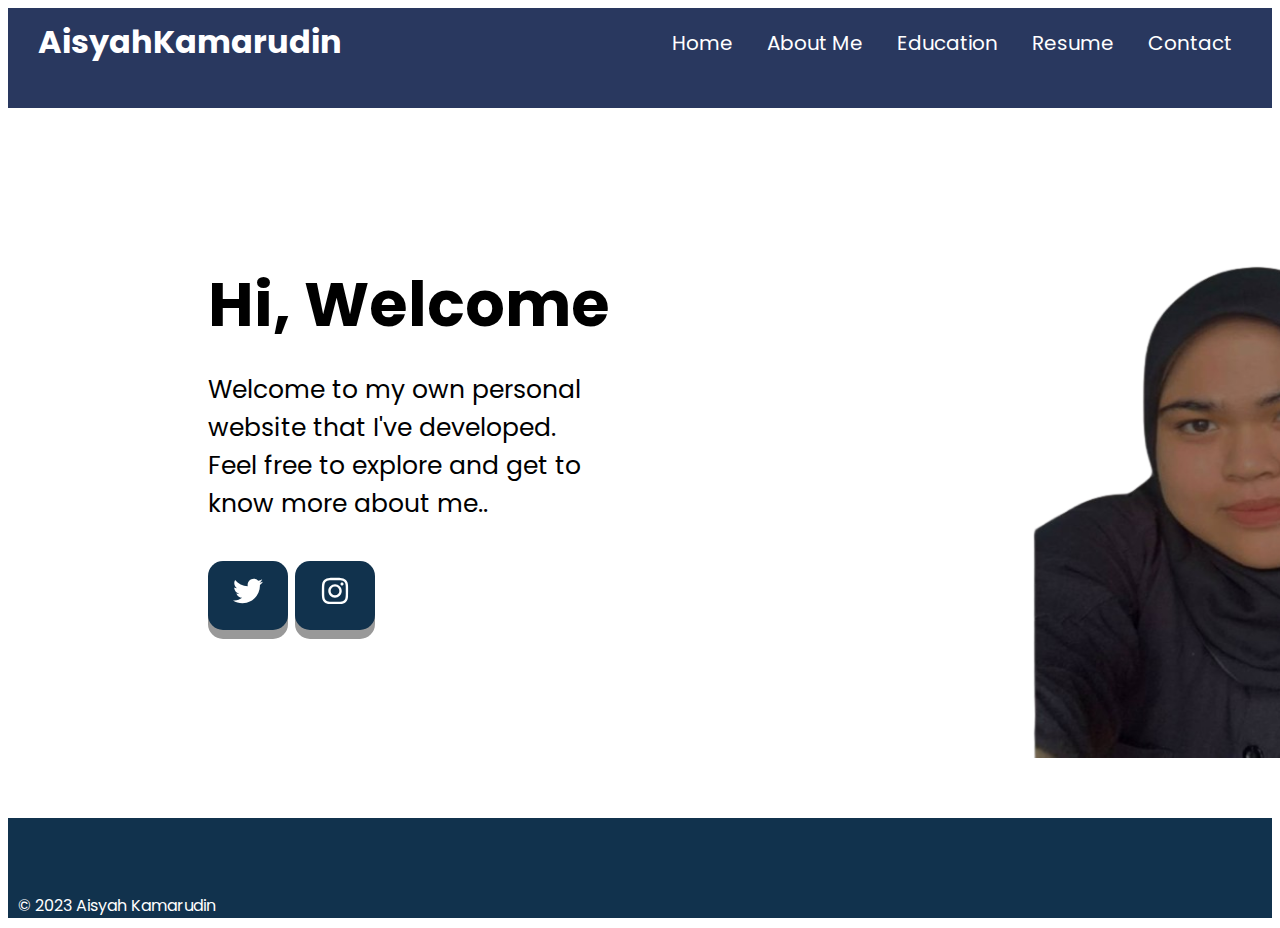
<file: index.html>
<!DOCTYPE html>
<html>
<link rel="preconnect" href="https://fonts.googleapis.com">
<link rel="preconnect" href="https://fonts.gstatic.com" crossorigin>
<link href="https://fonts.googleapis.com/css2?family=Poppins:wght@300;400&display=swap" rel="stylesheet">

<head>
	<title> AisyahKamarudin | Home</title>
	<link rel="stylesheet" href="css/style.css" type="text/css" />
	<meta name="viewport" content="width=device-width, initial-scale=1">
</head>

<body>
	<!--------------- Header ---------------->
	<div class="header" style="margin: 0;">
		<div class="MyName">
			<h1 style="padding-left:30px;">AisyahKamarudin</h1>
		</div>
		<div class="NavList">
			<ul class="navigation">
				<a href="index.html">
					<li>Home</li>
				</a>
				<a href="aboutme.html">
					<li>About Me</li>
				</a>
				<a href="education.html">
					<li>Education</li>
				</a>
				<a href="resume.html">
					<li>Resume</li>
				</a>
				<a href="contact.html">
					<li>Contact</li>
				</a>
			</ul>
		</div>
	</div>

	<!--------------- Welcome ---------------->
	<div class="main">
		<div class="Welcome">
			<div class="innerWelcome">
				<h1>Hi, Welcome</h1>
				<p>Welcome to my own personal website that I've developed. <br>
					Feel free to explore and get to know more about me..<br><br>
					<a href="https://twitter.com/home" target="_black" class="button1">
						<svg style="width: 30px; fill:white; height: 30px" xmlns="http://www.w3.org/2000/svg"
							viewBox="0 0 512 512">
							<path
								d="M459.37 151.716c.325 4.548.325 9.097.325 13.645 0 138.72-105.583 298.558-298.558 298.558-59.452 0-114.68-17.219-161.137-47.106 8.447.974 16.568 1.299 25.34 1.299 49.055 0 94.213-16.568 130.274-44.832-46.132-.975-84.792-31.188-98.112-72.772 6.498.974 12.995 1.624 19.818 1.624 9.421 0 18.843-1.3 27.614-3.573-48.081-9.747-84.143-51.98-84.143-102.985v-1.299c13.969 7.797 30.214 12.67 47.431 13.319-28.264-18.843-46.781-51.005-46.781-87.391 0-19.492 5.197-37.36 14.294-52.954 51.655 63.675 129.3 105.258 216.365 109.807-1.624-7.797-2.599-15.918-2.599-24.04 0-57.828 46.782-104.934 104.934-104.934 30.213 0 57.502 12.67 76.67 33.137 23.715-4.548 46.456-13.32 66.599-25.34-7.798 24.366-24.366 44.833-46.132 57.827 21.117-2.273 41.584-8.122 60.426-16.243-14.292 20.791-32.161 39.308-52.628 54.253z" />
						</svg>
					</a>
					<a href="https://instagram.com/" target="_black" class="button1 ">
						<svg style="width: 30px; fill:white; height: 30px" xmlns="http://www.w3.org/2000/svg"
							viewBox="0 0 448 512"><!--! Font Awesome Pro 6.4.0 by @fontawesome - https://fontawesome.com License - https://fontawesome.com/license (Commercial License) Copyright 2023 Fonticons, Inc. -->
							<path
								d="M224.1 141c-63.6 0-114.9 51.3-114.9 114.9s51.3 114.9 114.9 114.9S339 319.5 339 255.9 287.7 141 224.1 141zm0 189.6c-41.1 0-74.7-33.5-74.7-74.7s33.5-74.7 74.7-74.7 74.7 33.5 74.7 74.7-33.6 74.7-74.7 74.7zm146.4-194.3c0 14.9-12 26.8-26.8 26.8-14.9 0-26.8-12-26.8-26.8s12-26.8 26.8-26.8 26.8 12 26.8 26.8zm76.1 27.2c-1.7-35.9-9.9-67.7-36.2-93.9-26.2-26.2-58-34.4-93.9-36.2-37-2.1-147.9-2.1-184.9 0-35.8 1.7-67.6 9.9-93.9 36.1s-34.4 58-36.2 93.9c-2.1 37-2.1 147.9 0 184.9 1.7 35.9 9.9 67.7 36.2 93.9s58 34.4 93.9 36.2c37 2.1 147.9 2.1 184.9 0 35.9-1.7 67.7-9.9 93.9-36.2 26.2-26.2 34.4-58 36.2-93.9 2.1-37 2.1-147.8 0-184.8zM398.8 388c-7.8 19.6-22.9 34.7-42.6 42.6-29.5 11.7-99.5 9-132.1 9s-102.7 2.6-132.1-9c-19.6-7.8-34.7-22.9-42.6-42.6-11.7-29.5-9-99.5-9-132.1s-2.6-102.7 9-132.1c7.8-19.6 22.9-34.7 42.6-42.6 29.5-11.7 99.5-9 132.1-9s102.7-2.6 132.1 9c19.6 7.8 34.7 22.9 42.6 42.6 11.7 29.5 9 99.5 9 132.1s2.7 102.7-9 132.1z" />
						</svg></a>
			</div>
		</div>
		<div class="pic">
			<img class="imgClass" src="Images/profilepic2.png" style="background-size: cover;"></div>
		</div>
	</div>

	<!-- This is the footer -->
	<div class="footer">
		<p style="color:white; padding-top: 75px;">&copy 2023 Aisyah Kamarudin</p>
	</div>


</body>

</html>
</file>
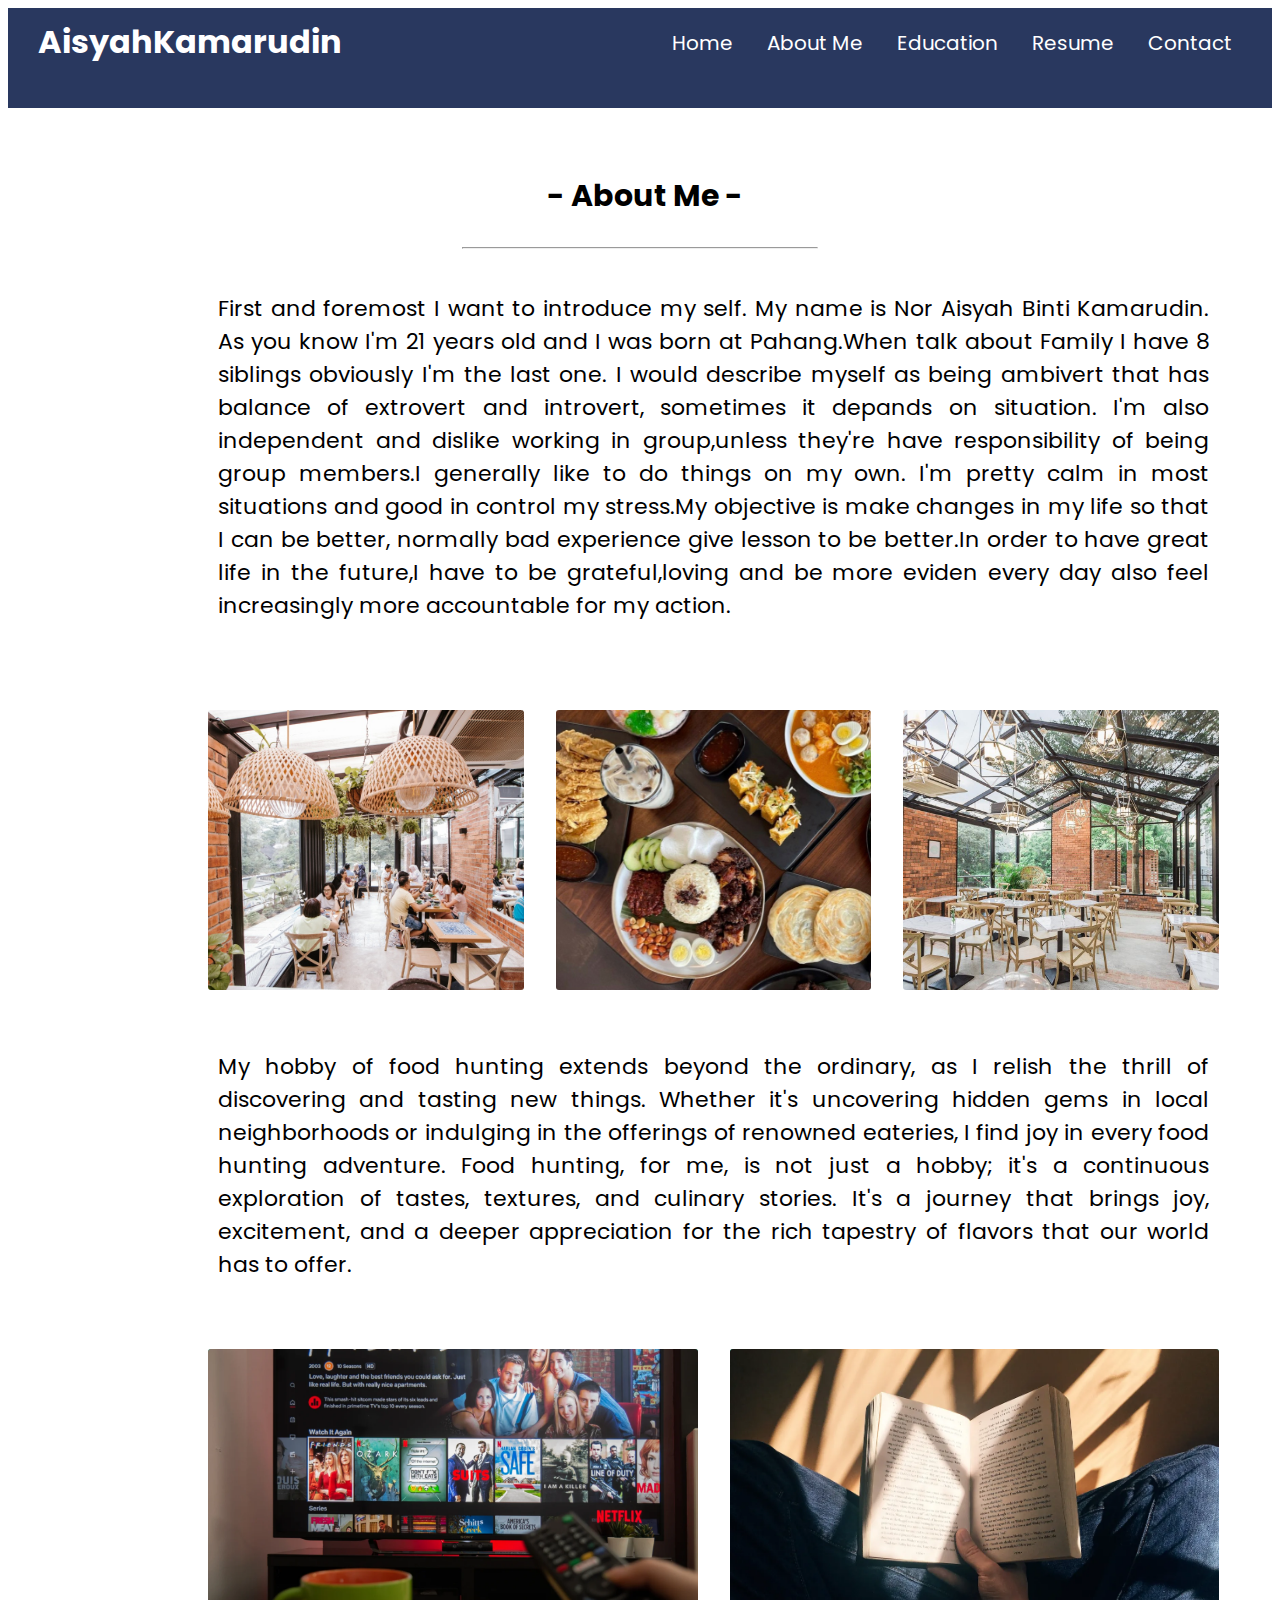
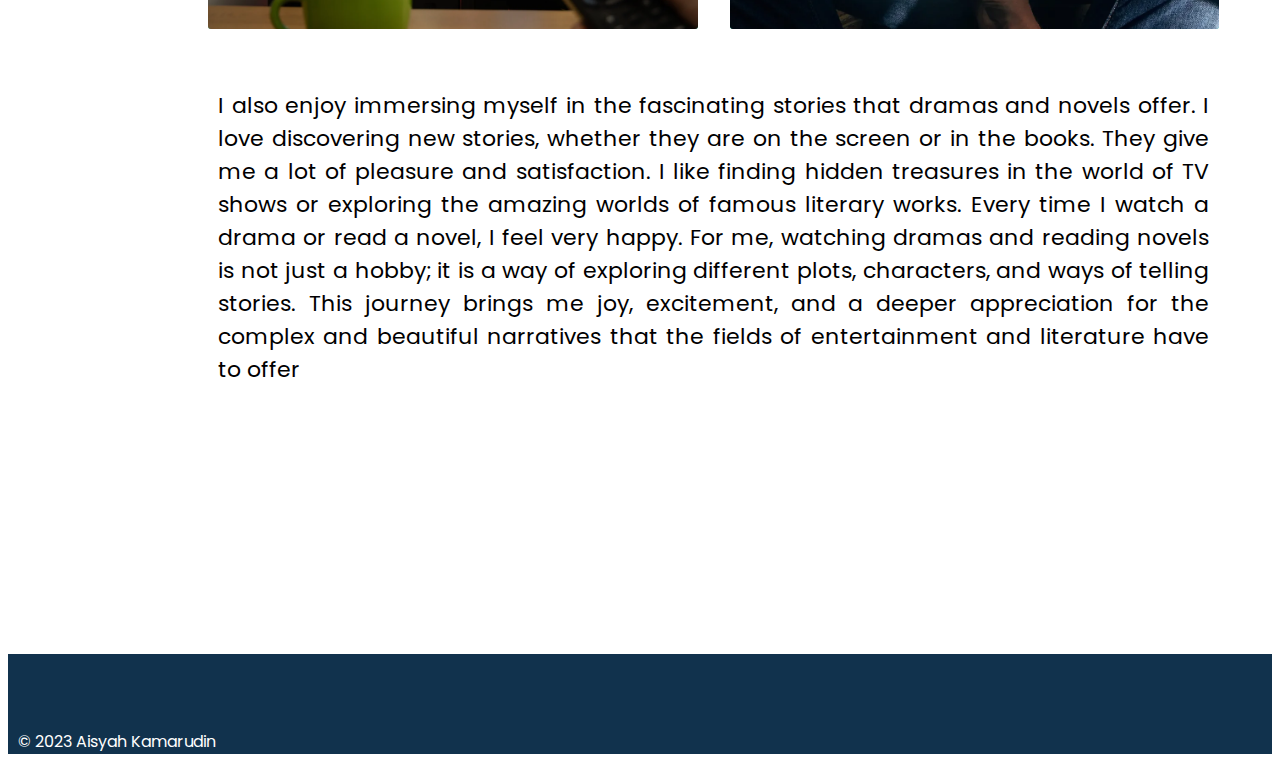
<file: aboutme.html>
<!DOCTYPE html>
<html>
<link rel="preconnect" href="https://fonts.googleapis.com">
<link rel="preconnect" href="https://fonts.gstatic.com" crossorigin>
<link href="https://fonts.googleapis.com/css2?family=Poppins:wght@300;400&display=swap" rel="stylesheet">

<head>
	<title> AisyahKamarudin | About Me</title>
	<link rel="stylesheet" href="css/style.css" type="text/css" />
	<meta name="viewport" content="width=device-width, initial-scale=1">
</head>

<body>
	<!--------------- Header ---------------->
	<div class="header" style="margin-bottom: 15px">
		<div class="MyName">
			<h1 style="padding-left:30px;">AisyahKamarudin</h1>
		</div>
		<div class="NavList">
			<ul class="navigation">
				<a href="index.html">
					<li>Home</li>
				</a>
				<a href="aboutme.html">
					<li>About Me</li>
				</a>
				<a href="education.html">
					<li>Education</li>
				</a>
				<a href="resume.html">
					<li>Resume</li>
				</a>
				<a href="contact.html">
					<li>Contact</li>
				</a>
			</ul>
		</div>
	</div>

	<!--------------- Welcome ---------------->
	<!--------------- About Title ---------------->
	<div class="resumeCentre">
		<h2>- About Me -</h2>
		<hr style="width:28%; " class="resumeCentre"><br>
	</div>

	<!--------------- About ---------------->
	<div class="About" id="About" style="margin: 0 200px;">
		<p style="font-size:22px;text-align: justify;">
			First and foremost I want to introduce my self. My name is Nor Aisyah Binti Kamarudin. As you know I'm 21
			years old and I was born at Pahang.When talk about Family I have 8 siblings obviously I'm the last one.
			I would describe myself as being ambivert that has balance of extrovert and introvert, sometimes it depands
			on situation. I'm also independent and dislike working in group,unless they're have responsibility of being
			group members.I generally like to do things on my own. I'm pretty calm in most situations and good in control my stress.My
			objective is make changes in my life so that I can be better, normally bad experience give lesson to be
			better.In order to have great life in the future,I have to be grateful,loving and be more eviden every day also feel
			increasingly more accountable for my action. 
			<br><br>
		</p>

		<br>
		<p style="font-size:22px;text-align: justify;">
		<section class="media" id="media" style="background-color: white;">
			<div class="main-container">
				<div class="image image-1">
					<img src="Images/cafe1.jpeg">
				</div>
				<div class="image image-2">
					<img src="Images/cafe2.jpg">
				</div>
				<div class="image image-3">
					<img src="Images/cafe3.jpg">
				</div>
			</div>
			<div><br><br>
				<p style="font-size:22px;text-align: justify;">
					My hobby of food hunting extends beyond the ordinary, as I relish the thrill of discovering and
					tasting new things.
					Whether it's uncovering hidden gems in local neighborhoods or indulging in the offerings of renowned
					eateries, I find joy in every food hunting adventure.
					Food hunting, for me, is not just a hobby; it's a continuous exploration of tastes, textures, and
					culinary stories. It's a journey that brings joy, excitement,
					and a deeper appreciation for the rich tapestry of flavors that our world has to offer.
					<br><br>
				</p>

			</div>
		</section>
		<br>

		<section class="media" id="media" style="background-color: white;">
			<div class="main-container">
				<div class="image image-1">
					<img src="Images/netflix.webp">
				</div>
				<div class="image image-2">
					<img src="Images/novel.webp">
				</div>
			</div>
			<div><br><br>
				<p style="font-size:22px;text-align: justify;">
					I also enjoy immersing myself in the fascinating stories that dramas and novels offer. I love discovering new stories, whether they are on the screen or in the books. They give me a lot of pleasure and satisfaction. I like finding hidden treasures in the world of TV shows or exploring the amazing worlds of famous literary works. Every time I watch a drama or read a novel, I feel very happy.

					For me, watching dramas and reading novels is not just a hobby; it is a way of exploring different plots, characters, and ways of telling stories. This journey brings me joy, excitement, and a deeper appreciation for the complex and beautiful narratives that the fields of entertainment and literature have to offer					<br><br>
				</p>

			</div>
		</section>


	</div>	<br><br><br><br><br><br><br><br><br>



	<!-- This is the footer -->
	<div class="footer" >
		<p style="color:white; padding-top: 75px;">&copy 2023 Aisyah Kamarudin</p>
	</div>


</body>

</html>
</file>
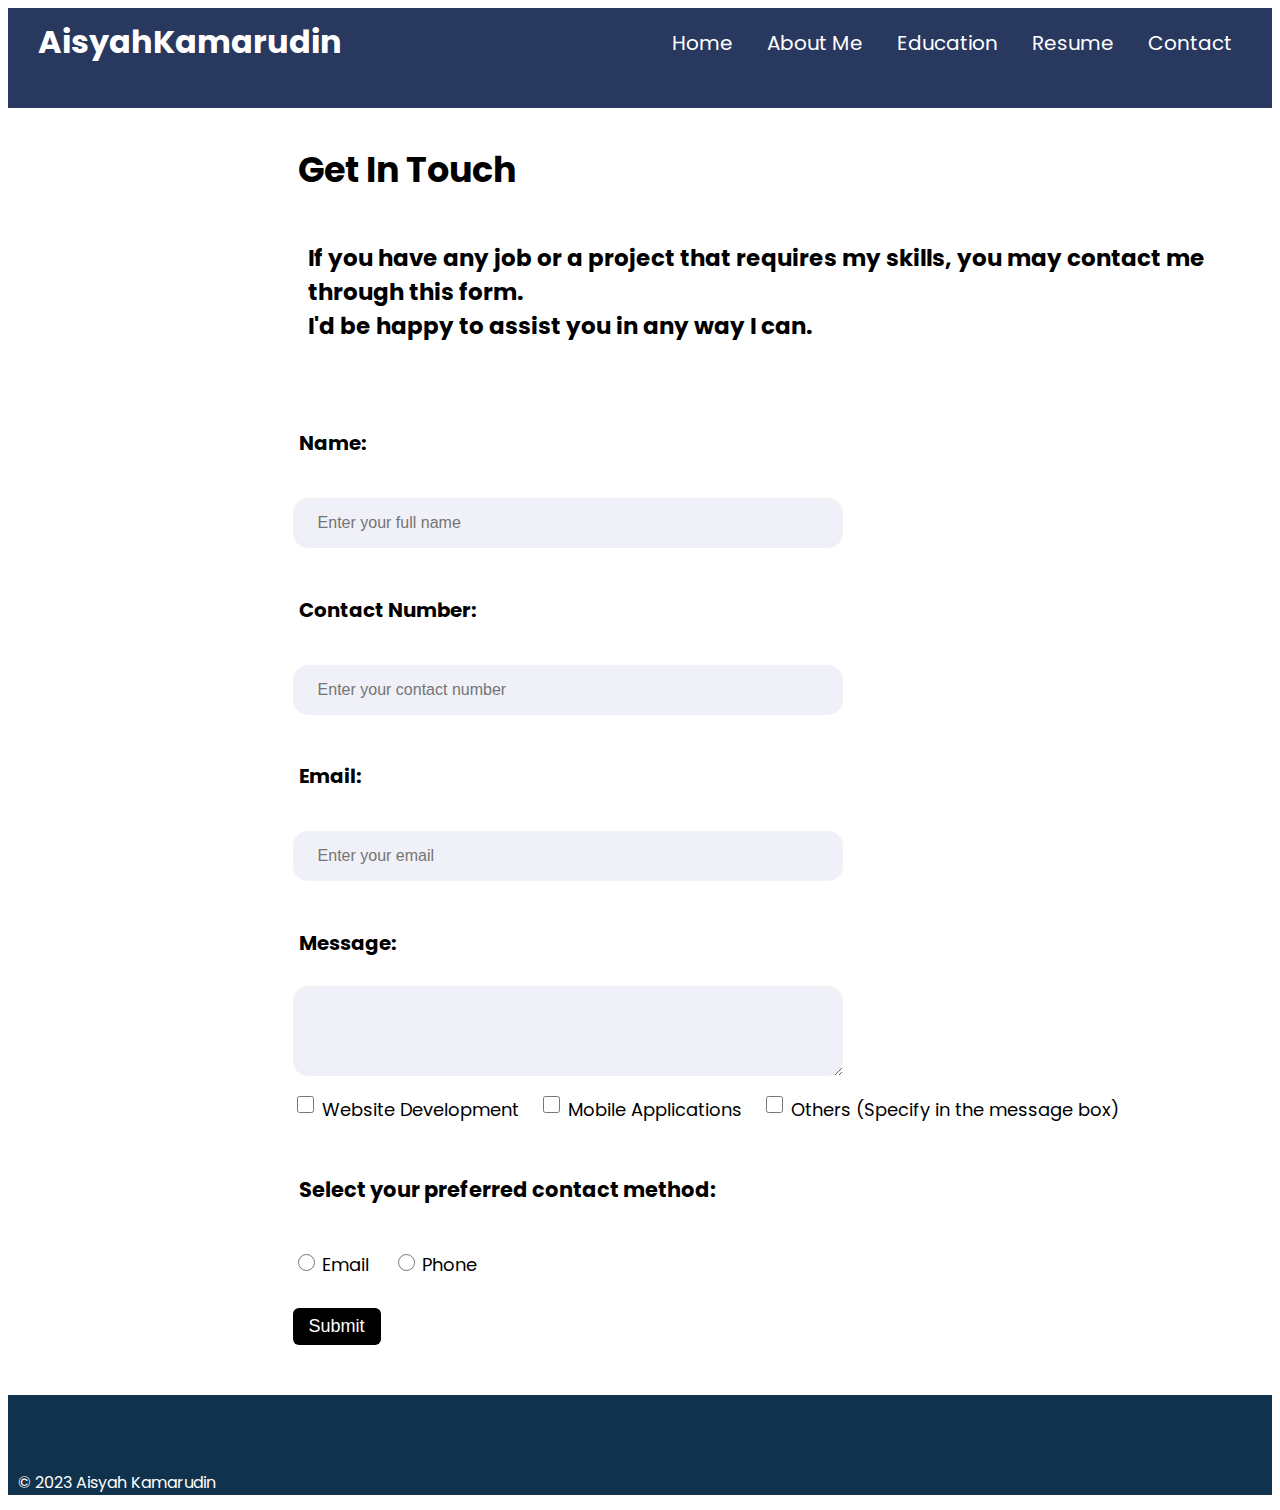
<file: contact.html>
<!--Programmer Name: AZLIE BIN JOHARI 
	Date completed: 14/12/2021
	Description: This is a personal digital resume wesbite developed using HTML,CSS, Javascript and Jquery library-->
	
	<!DOCTYPE html>
	<html>
	<link rel="preconnect" href="https://fonts.googleapis.com">
	<link rel="preconnect" href="https://fonts.gstatic.com" crossorigin>
	<link href="https://fonts.googleapis.com/css2?family=Poppins:wght@300;400&display=swap" rel="stylesheet">
	
		<head>
			<title> AisyahKamarudin | Contact Me</title>
			<link rel="stylesheet" href="css/style.css" type="text/css" />
			<meta name="viewport" content="width=device-width, initial-scale=1">
		</head>
		
		<body>
		<!--------------- Header ---------------->
		<div class="header" style="margin-bottom: 15px">
			<div class="MyName">
				<h1 style="padding-left:30px;">AisyahKamarudin</h1>
			</div>
			<div class="NavList">
				<ul class="navigation">
					<a href="index.html">
						<li>Home</li>
					</a>
					<a href="aboutme.html">
						<li>About Me</li>
					</a>
					<a href="education.html">
						<li>Education</li>
					</a>
					<a href="resume.html">
						<li>Resume</li>
					</a>
					<a href="contact.html">
						<li>Contact</li>
					</a>
				</ul>
			</div>
		</div>
		
	<!------------------Content-------------------------->
	
	<div class="contact-container" style="background-color:white">
		<div class="contactContent">
		
			<div class="topic-text">
				<h3>Get In Touch</h3>
				<p>If you have any job or a project that requires my skills, you may contact me through this form.<br>I'd be happy to assist you in any way I can.</p>
			</div>
		
			<form name = "contact-form" action="Contact.html" method= "post" >
				<div class="form-container">
					<div class="label-input">
						<h3>Name:</h3>
					</div>
					<div class="input-box">
					 <input type="text" placeholder="Enter your full name">
					</div>
					
					<div class="label-input">
						<h3>Contact Number:</h3>
					</div>
					
					<div class="input-box">
					  <input type="text" placeholder="Enter your contact number">
					</div>		
					
					<div class="label-input">
						<h3>Email:</h3>
					</div>
					
					<div class="input-box">
					  <input type="text" placeholder="Enter your email">
					</div>
					
					<div class="label-input">
						<h3>Message:</h3>
					</div>
					<textarea class="message-box" rows="5" cols="30" name="message"> </textarea>
					
					<div class="checkbox-group">
						<input class ="Input" type="checkbox" name="typeMessage" value="yes"><p>Website Development</p>
						<input class ="Input" type="checkbox" name="typeMessage" value="yes"><p>Mobile Applications</p>
						<input class ="Input" type="checkbox" name="typeMessage" value="yes"><p>Others (Specify in the message box)</p>
					</div>
					<div class="radio-button">
						<h3>Select your preferred contact method:</h3>
					<input class ="Input" type="radio" name="typeContact" value="email"> <span style="margin-right:20px; font-size: 18px;">Email</span>
					<input class ="Input" type="radio" name="typeContact" value="phone"> <span style="font-size: 18px;">Phone</span>
					</div>	
					
	
					<div class="button">
						<input type="button" value="Submit" class="submit-button">
					</div>
				</div>			
			 </form>
		</div>	 
	</div><br><br>
	
		
		<!-- This is the footer -->
		<div class ="footer">
			<p style="color:white; padding-top: 75px;">&copy 2023 Aisyah Kamarudin</p>
		</div>
		
		
		</body>
	</html>
</file>
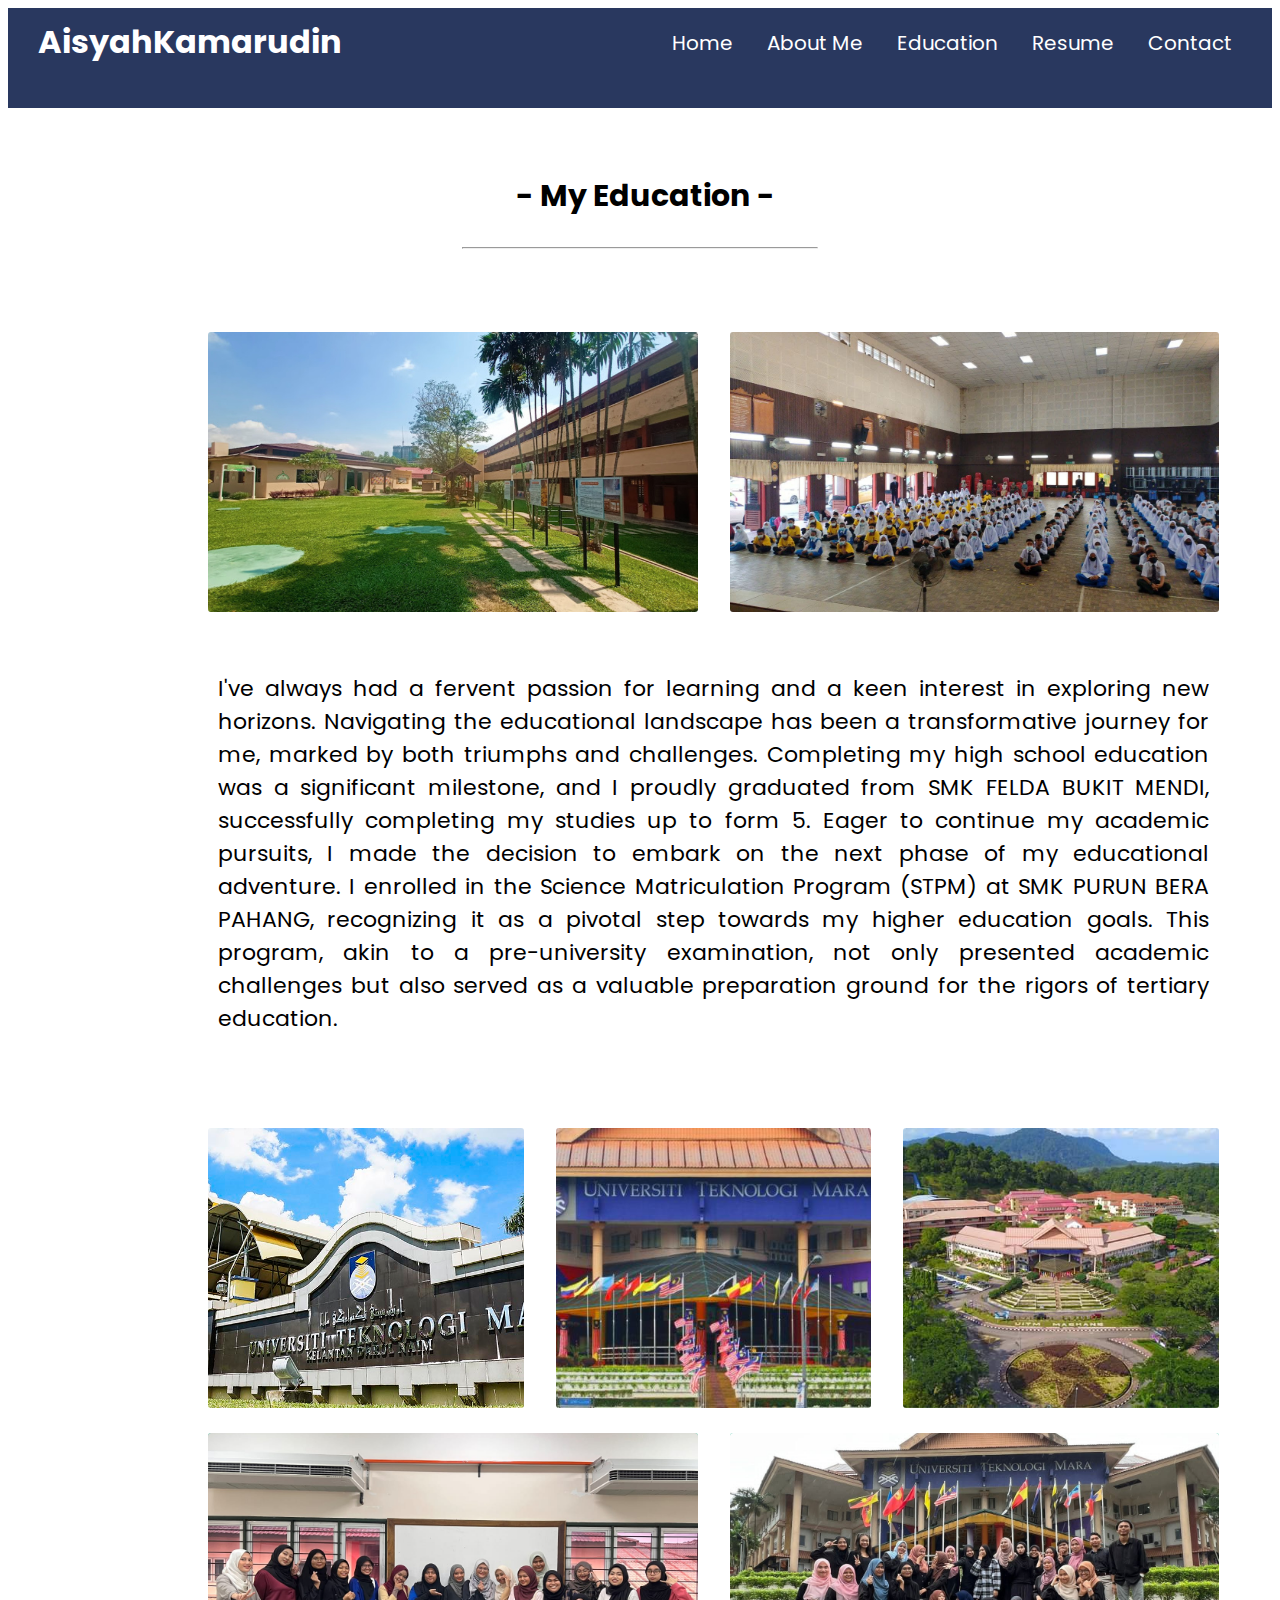
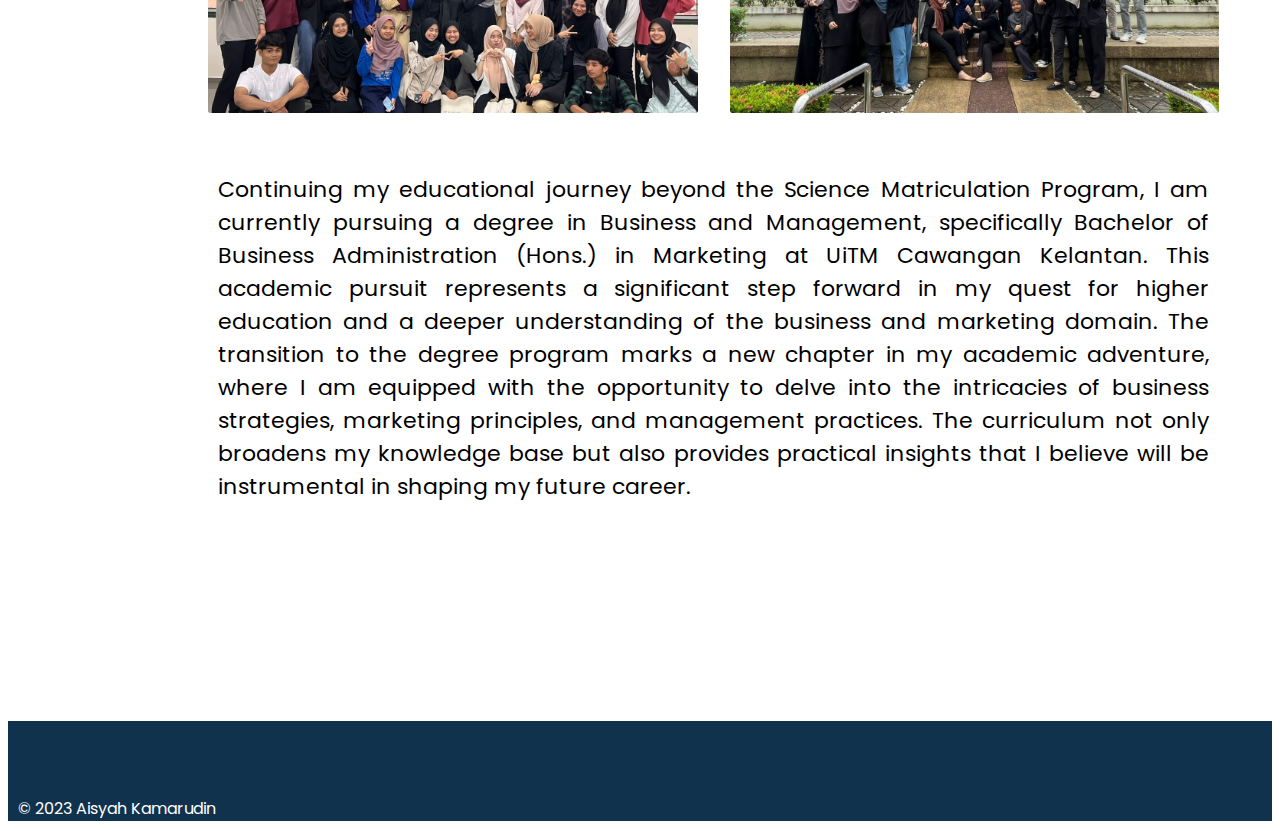
<file: education.html>
<!DOCTYPE html>
<html>
<link rel="preconnect" href="https://fonts.googleapis.com">
<link rel="preconnect" href="https://fonts.gstatic.com" crossorigin>
<link href="https://fonts.googleapis.com/css2?family=Poppins:wght@300;400&display=swap" rel="stylesheet">

<head>
	<title> AisyahKamarudin | About Me</title>
	<link rel="stylesheet" href="css/style.css" type="text/css" />
	<meta name="viewport" content="width=device-width, initial-scale=1">
</head>

<body>
	<!--------------- Header ---------------->
	<div class="header" style="margin-bottom: 15px">
		<div class="MyName">
			<h1 style="padding-left:30px;">AisyahKamarudin</h1>
		</div>
		<div class="NavList">
			<ul class="navigation">
				<a href="index.html">
					<li>Home</li>
				</a>
				<a href="aboutme.html">
					<li>About Me</li>
				</a>
				<a href="education.html">
					<li>Education</li>
				</a>
				<a href="resume.html">
					<li>Resume</li>
				</a>
				<a href="contact.html">
					<li>Contact</li>
				</a>
			</ul>
		</div>
	</div>

	<!--------------- Welcome ---------------->
	<!--------------- About Title ---------------->
	<div class="resumeCentre">
		<h2>- My Education -</h2>
		<hr style="width:28%; " class="resumeCentre"><br>
	</div>

	<!--------------- About ---------------->
	<div class="About" id="About" style="margin: 0 200px;"><br><br>

		<section class="media" id="media" style="background-color: white;">
			<div class="main-container">
				<div class="image image-1">
					<img src="Images/smk.jpeg">
				</div>
				<div class="image image-2">
					<img src="Images/smk2.jpg">
				</div>

			</div>
			<div><br><br>
				<p style="font-size:22px;text-align: justify;">
					I've always had a fervent passion for learning and a keen interest in exploring new horizons. Navigating the educational landscape 
					has been a transformative journey for me, marked by both triumphs and challenges. Completing my high school education was a significant
					 milestone, and I proudly graduated from SMK FELDA BUKIT MENDI, successfully completing my studies up to form 5.

					Eager to continue my academic pursuits, I made the decision to embark on the next phase of my educational adventure. I enrolled in 
					the Science Matriculation Program (STPM) at SMK PURUN BERA PAHANG, recognizing it as a pivotal step towards my higher education goals. 
					This program, akin to a pre-university examination, not only presented academic challenges but also served as a valuable preparation 
					ground for the rigors of tertiary education.
					
					<br><br>
				</p>

			</div>
		</section>
		<br><br>
		<section class="media" id="media" style="background-color: white;">
			<div class="main-container">
				<div class="image image-1">
					<img src="Images/uitm.jpg">
				</div>
				<div class="image image-2">
					<img src="Images/uitm4.jpg">
				</div>
				<div class="image image-3">
					<img src="Images/uitm5.jpg">
				</div>
			</div><br>
			<div class="main-container">
				<div class="image image-1">
					<img src="Images/uitm3.jpg">
				</div>
				<div class="image image-2">
					<img src="Images/uitm2.jpg">
				</div>
			</div>
			<div><br><br>
				<p style="font-size:22px;text-align: justify;">
					Continuing my educational journey beyond the Science Matriculation Program, I am currently pursuing a degree in Business and Management, 
					specifically Bachelor of Business Administration (Hons.) in Marketing at UiTM Cawangan Kelantan. This academic pursuit represents a significant 
					step forward in my quest for higher education and a deeper understanding of the business and marketing domain.

					The transition to the degree program marks a new chapter in my academic adventure, where I am equipped with the opportunity to delve into the 
					intricacies of business strategies, marketing principles, and management practices. The curriculum not only broadens my knowledge base but also 
					provides practical insights that I believe will be instrumental in shaping my future career.
					<br><br>
				</p>

			</div>
		</section>


	</div>	<br><br><br><br><br><br><br>



	<!-- This is the footer -->
	<div class="footer" >
		<p style="color:white; padding-top: 75px;">&copy 2023 Aisyah Kamarudin</p>
	</div>


</body>

</html>
</file>
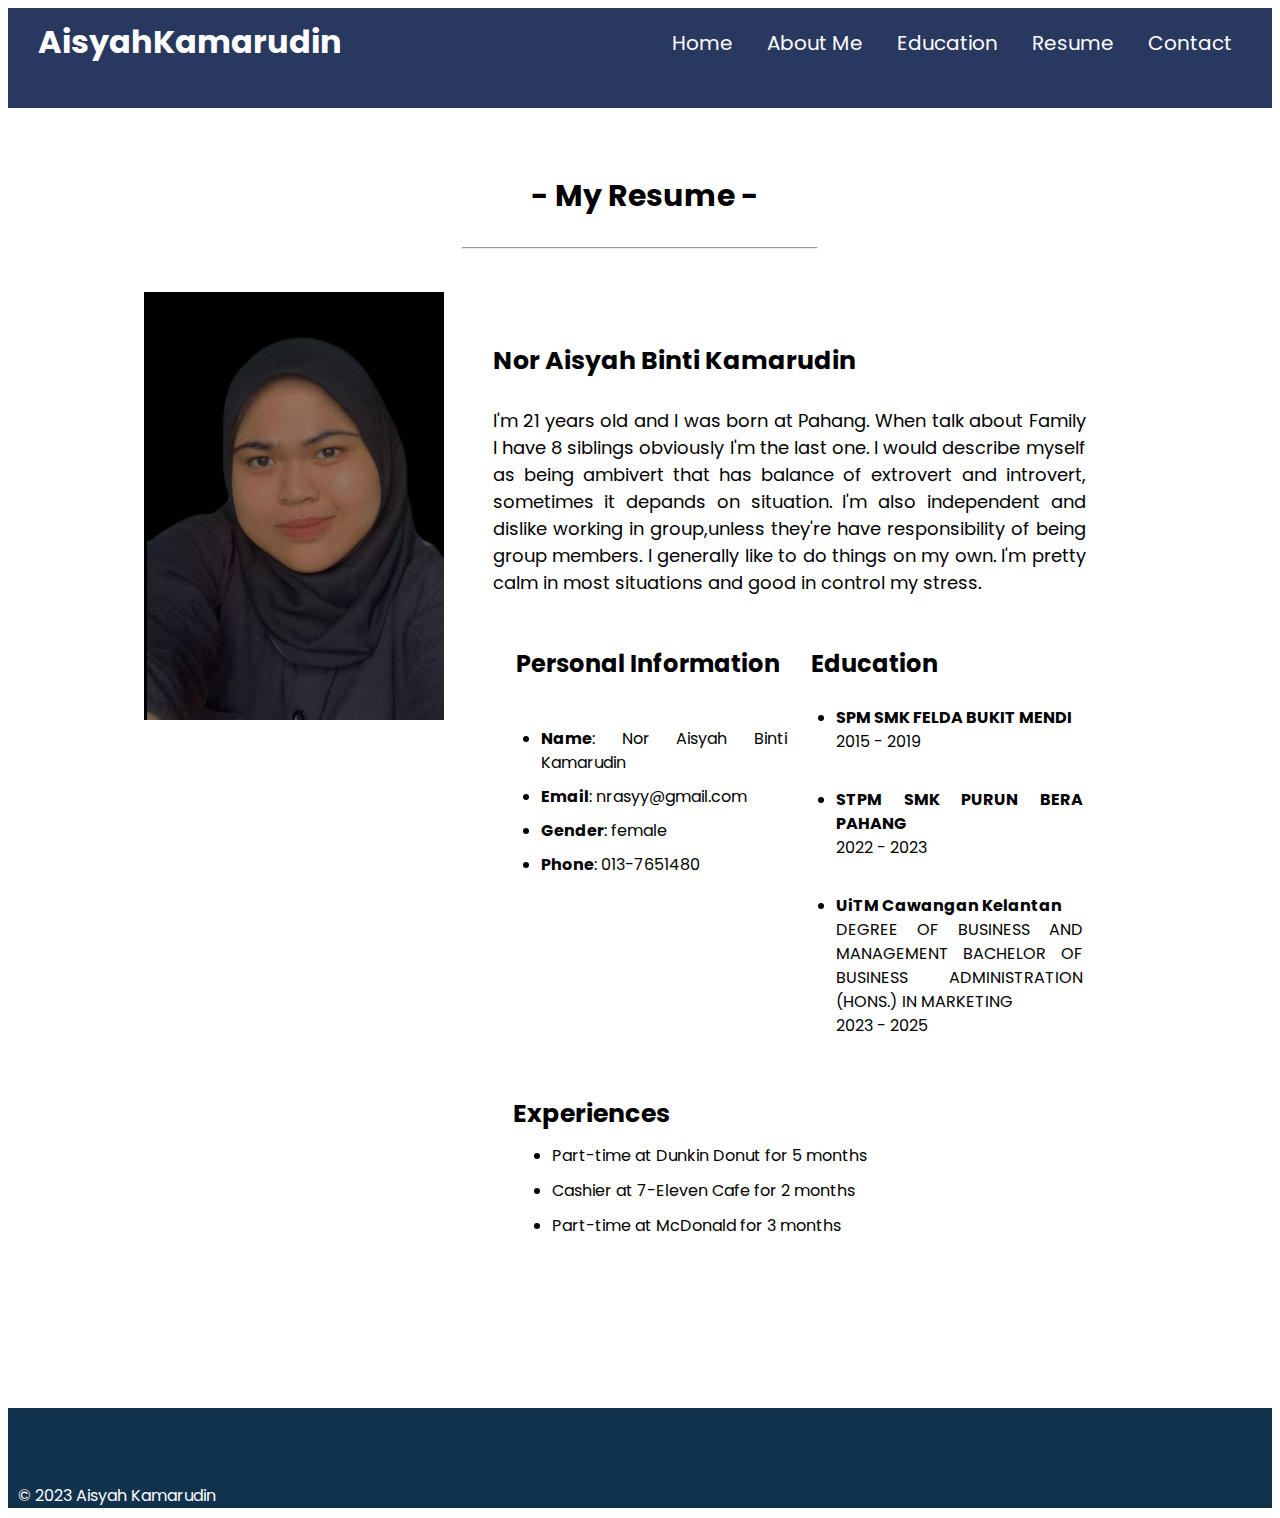
<file: resume.html>
<!DOCTYPE html>
<html>
<link rel="preconnect" href="https://fonts.googleapis.com">
<link rel="preconnect" href="https://fonts.gstatic.com" crossorigin>
<link href="https://fonts.googleapis.com/css2?family=Poppins:wght@300;400&display=swap" rel="stylesheet">

	<head>
		<title> AisyahKamarudin | Resume</title>
		<link rel="stylesheet" href="css/style.css" type="text/css" />
		<meta name="viewport" content="width=device-width, initial-scale=1">
	</head>
	
	<body>
	<!--------------- Header ---------------->
		<div class="header" style="margin-bottom: 15px">
			<div class="MyName">
				<h1 style="padding-left:30px;">AisyahKamarudin</h1>
			</div>
			<div class="NavList">
				<ul class="navigation">
					<a href="index.html">
						<li>Home</li>
					</a>
					<a href="aboutme.html">
						<li>About Me</li>
					</a>
					<a href="education.html">
						<li>Education</li>
					</a>
					<a href="resume.html">
						<li>Resume</li>
					</a>
					<a href="contact.html">
						<li>Contact</li>
					</a>
				</ul>
			</div>
		</div>
		
	<!--------------- Welcome ---------------->	
	<div class="main">

	</div>
	
	<!--------------- About Title ---------------->
	<div class="resumeCentre"> <h2>- My Resume -</h2> 
	<hr style ="width:28%; " class="resumeCentre"><br>
	</div>
	
	<!--------------- About ---------------->
	<div class="About" id="About">
			<div class="pic2">
				<img class="resume"src="Images/profilepic.png" />
			</div>
			<div class="content">
				<div class="innerContent">

					<p style="font-size:18px;">
						<b class="TitleName" >Nor Aisyah Binti Kamarudin </b><br><br>
						I'm 21 years old and I was born at Pahang. When talk about Family I have 8 siblings 
						obviously I'm the last one. I would describe myself as being ambivert that has balance of extrovert and introvert, sometimes it depands
						 on situation. I'm also independent and dislike working in group,unless they're have responsibility of being group members. I generally
						  like to do things on my own. I'm pretty calm in most situations and good in control my stress.
						<br><br>
					</p>
					<table class="tableResume">
						<tr style="padding:10px;">
							<td><h2>Personal Information</h2></td>
							<td><h2>Education</h2></td>
						</tr>
						<tr>
							<td style="width:50%;">
								<ul>
								  <li style="margin-bottom:10px;margin-left:25px;"><b>Name</b>: Nor Aisyah Binti Kamarudin</li>
								  <li style="margin-bottom:10px;margin-left:25px;"><b>Email</b>: nrasyy@gmail.com</li>
								  <li style="margin-bottom:10px;margin-left:25px;"><b>Gender</b>: female</li>
								  <li style="margin-bottom:10px;margin-left:25px;"><b>Phone</b>: 013-7651480</li>
								  <!-- <li style="margin-bottom:10px;"><b>Address</b>: Kuching, Sarawak</li> -->
								</ul>
								<ul>
									<br><br>
									<br><br>
									<br><br>
								</ul>
							</td>
							<td>
								<ul>
									<li style="margin-bottom:10px;margin-left:25px;"><b>SPM SMK FELDA BUKIT MENDI </b><br>									
										2015 - 2019</li><br>
									<li style="margin-bottom:10px;margin-left:25px;"><b>STPM SMK PURUN BERA PAHANG</b><br>
										2022 - 2023</li><br>
									<li style="margin-bottom:10px;margin-left:25px;"><b>UiTM Cawangan Kelantan</b><br>
										DEGREE OF BUSINESS AND MANAGEMENT BACHELOR OF BUSINESS ADMINISTRATION (HONS.) IN MARKETING<br>
										2023 - 2025</li><br>
								</ul>
							</td>
						</tr>
					</table>
					<div>
						<p style="font-size:18px;">
							<b class="TitleName" style="margin-left:20px;">Experiences</b><br>
						</p>
							<ul>
								<li style="margin-bottom:10px;margin-left:58px;">Part-time at Dunkin Donut for 5 months</li>
								<li style="margin-bottom:10px;margin-left:58px;">Cashier at 7-Eleven Cafe for 2 months</li>
								<li style="margin-bottom:10px;margin-left:58px;">Part-time at McDonald for 3 months</li>
	
								</ul>	
					</div>
				
					
				</div>
			</div>
			<br>
	</div>
	<br><br><br>


	<!-- This is the footer -->
	<div class ="footer">
		<p style="color:white; padding-top: 75px;">&copy 2023 Aisyah Kamarudin</p>
	</div>
	
	
	</body>
</html>
</file>
<file: css/style.css>
body{
		background-color:white; 
		font-family: 'Poppins', sans-serif;
		overflow-x:hidden;

}

html{
	font-family: 'Poppins', sans-serif;
}


h1, h2, p, ul {
    padding: 10px;
    margin: 0;
}

/* 1) --------------- HEADER ---------------*/

.header {
	width: 100%;	
	height: 100px;
	background-color: #29385F;
	color : white;
}

.MyName{
	float: left; 
}

.NavList{
	text-align: right; 
	height: 40px; 
} 

.NavList ul{
	 padding-top: 20px ;
} 

.navigation a{
	text-decoration: none;
	color: white;
}

.navigation :hover {color: green;}

.navigation a li{
	display: inline; 
    padding-right: 30px;
    font-size: 20px;
}

/* 2) --------------- Centre TITLE ---------------*/

.CentreTitle h2{
	text-align: center;
	/* padding-top: 30px; */
	font-size: 30px;
	padding-bottom: 20px;
}

.CentreTitle2 p{
	text-align: center;
	/* padding-top: 30px; */
	font-size: 20px;
	padding-bottom: 20px;
}

.resumeCentre h2{
	text-align: center;
	padding-top: 50px;
	font-size: 30px;
	padding-bottom: 20px;
	padding-left: 20px;

}

/* 3) --------------- Footer ---------------*/
.footer{
	width:100%; 
	height:100px; 
	background-color: #11324D; 
	position: relative;
}

/* || HOMEPAGE */
/* || --------------- WELCOME ---------------*/

.main{
	display: flex;
	border-radius: 15px;
	background-color: white;
}

.Welcome{
	width: 100%;
	height:630px;
	padding: 40px;
	display: block;  
	position: relative;
	float: left;
}

.innerWelcome{
	margin-top:100px;
	text-align: left;
	padding-left: 150px;
	font-family: 'Poppins', sans-serif;

}

.innerWelcome h1{

	font-size: 62px;
	color: black;
}

.innerWelcome p{

	font-size: 25px;
	padding-bottom: 25px;
}

.pic {
	margin-top:100px;
	height:100%;
	width: 100%;
	/* padding-right:250px; */
} 

.imgClass{
	height:550px;
	width: 430px;
	margin-left:350px;

}

img{
	 max-width: 100%;
}

.button1{
 display: inline-block;
  padding: 15px 25px;
  font-size: 24px;
  cursor: pointer;
  text-align: center;
  text-decoration: none;
  outline: none;
  color: #fff;
  background-color: #11324D;
  border: none;
  border-radius: 15px;
  box-shadow: 0 9px #999;
}

.button1:hover {background-color: #3e8e41}

/* || --------------- ABOUT ---------------*/
.About{
	width: 80%;
	margin-left: auto;
	margin-right: auto;
	background-color: white;
}
.resume{
	background-color: white; /* --------- test div shape by different color  ---------*/
    padding: 10px;
}
.content{
	padding: 50px;
	margin-left: 20px;
	background-color: white; /* --------- test div shape by different color  ---------*/
	display: flex;
}

.TitleName{
    font-size:140%;

}

.content p{
	text-align: justify;
	line-height: 1.5;
	width: 97%;
	float: right;
	font-size: 20px;
}

.tableResume{
	text-align: justify;
	line-height: 1.5;
	width: 97%;
	float: right;
}

.pic2{
	height:400px;
	width:300px;
	float: left;
}

/* .pic2 img{
	height:400px;
	width:350px;
} */

.resumeContainer{
	width: 80%;
	display:flex;
	padding: 40px;
	background-color: #009879;

}

.resumeContent ul{
	font-size:15px; 
	font-size:17px;
	line-height: 1.5;
}



/* || --------------- Galleries ---------------*/
.media {
	margin: 0rem auto 0rem auto;
	/* padding: 10rem 2rem 2rem 2rem; */
  }
  .media .main-container {
	display: grid;
	grid-template-columns: repeat(auto-fit, minmax(275px, 1fr));
	gap: 2rem;
  }
  .media .main-container .image {
	position: relative;
	width: 100%;
	height: 280px;
	background-color: #2dbb9c;
	border-radius: 3px;
	overflow: hidden;
  }

  .media .main-container .image img {
	width: 100%;
	height: 100%;
	-o-object-fit: cover;
	   object-fit: cover;
  }


  /* || --------------- CONTACT ---------------*/

.contact-container{
	margin-top:20px;
	width: 100%;
	font-family: 'Poppins', sans-serif;
}

.contactContent{
	margin-left: 15%;
}


.topic-text{
	margin-left: auto; margin-right: auto;
	padding-left:100px;
	font-weight: bold;
	font-size: 30px;
}

.topic-text h3{
	font-size: 35px;
	color: black;
}

.topic-text p{
	padding-top:10px;
	font-size: 23px;
	color: black;
}	

.form-container{
	margin-top:40px;
	margin-left:95px;
	display:flex;
	flex-direction: column;
}
.input-box{
	height: 50px;
	width: 100%;
	margin: 12px 0;
}

.label-input{
	padding: 15px 17px 8px 6px;
    font-size: 17px;
	color: black;
	font-weight: bold;
}
.message-box{
	width: 100%;
}

.input-box input, .message-box{
	height: 100%;
	width: 500px;
	border: none;
	outline: none;
	font-size: 16px;
	background: #F0F1F8;
	padding: 0 25px;
	border-radius:15px;
}

.checkbox-group{
	display:flex;
	
	
}
.Input{
	margin-top:20px;
	width:17px;
	height:17px;
}
.checkbox-group p{
	padding:20px 20px 0 5px;
	font-size: 18px;
}
.radio-button h3{
	padding: 30px 17px 8px 6px;
    font-size: 21px;
	color: black;
	font-weight: bold;
}

.button{
  display: inline-block;
  margin-top: 30px;
  margin-right:30px;
}
.button input{
  color: #fff;
  font-size: 18px;
  outline: none;
  border: none;
  padding: 8px 16px;
  border-radius: 6px;
  background: black;
  cursor: pointer;
  transition: all 0.3s ease;
}
.button input:hover{
  background: grey;
}
</file>
